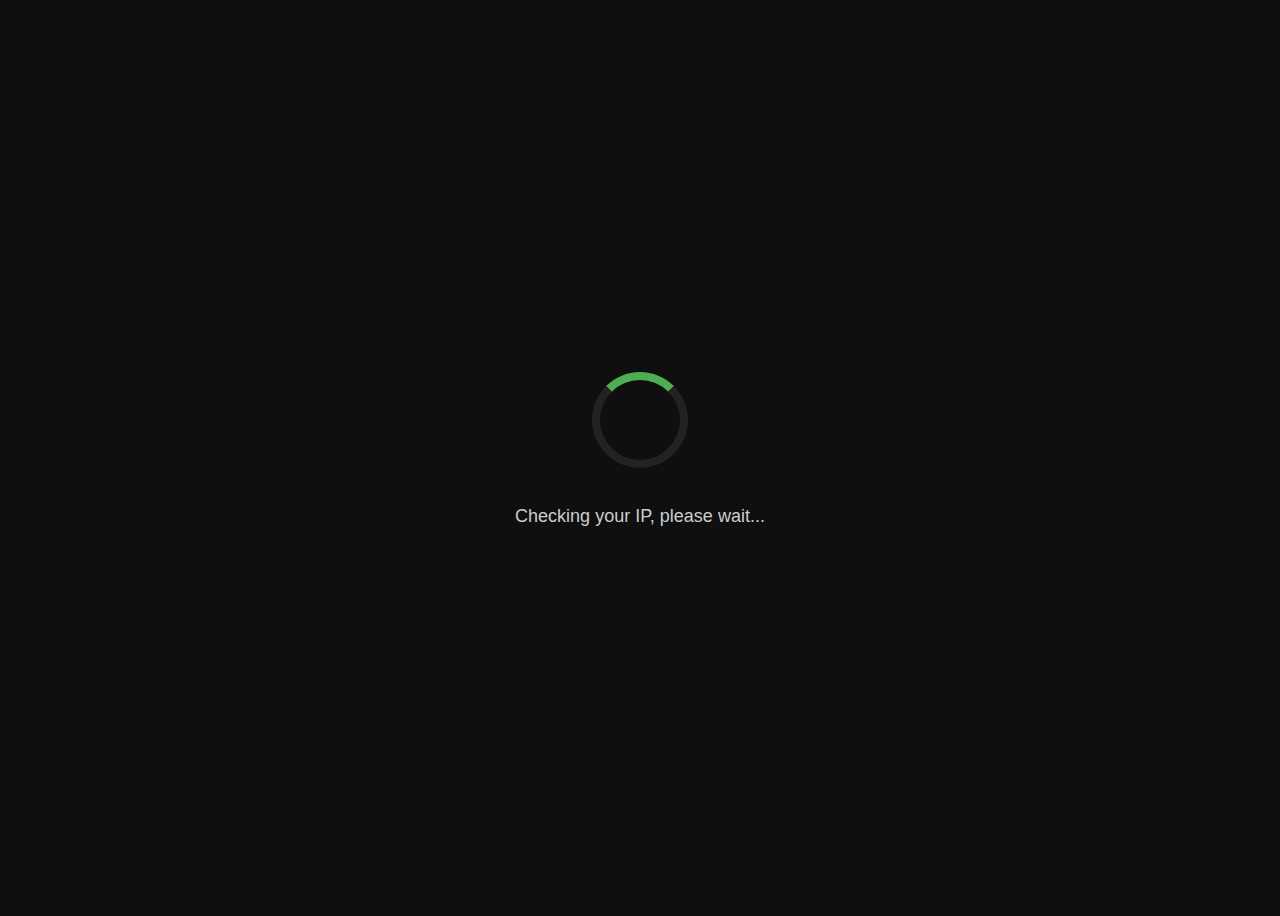
<file: templates/checking.html>
<!doctype html>
<html lang="en">
<head>
  <meta charset="utf-8" />
  <title>Checking IP</title>
  <meta name="viewport" content="width=device-width, initial-scale=1.0">
  <style>
    body {
      background: #0f0f0f;
      color: #fff;
      display: flex;
      justify-content: center;
      align-items: center;
      flex-direction: column;
      min-height: 100vh;
      font-family: 'Segoe UI', sans-serif;
    }
    .loader {
      border: 8px solid #222;
      border-top: 8px solid #4caf50;
      border-radius: 50%;
      width: 80px;
      height: 80px;
      animation: spin 1s linear infinite;
      margin-bottom: 20px;
    }
    @keyframes spin {
      0% { transform: rotate(0deg);}
      100% { transform: rotate(360deg);}
    }
    p { font-size: 18px; color: #ccc; }
  </style>
</head>
<body>
  <div class="loader"></div>
  <p>Checking your IP, please wait...</p>

  <script>
    const pasteId = "{{ paste_id }}";

    fetch('https://api.ipify.org?format=json')
      .then(res => res.json())
      .then(data => {
          const visitorIp = data.ip;

          fetch(`/check/${pasteId}`, {
              method: 'POST',
              headers: { 'Content-Type': 'application/json' },
              body: JSON.stringify({ ip: visitorIp })
          })
          .then(res => res.json())
          .then(result => {
              window.location.href = result.redirect;
          })
          .catch(err => console.error(err));
      });
  </script>
</body>
</html>
</file>
